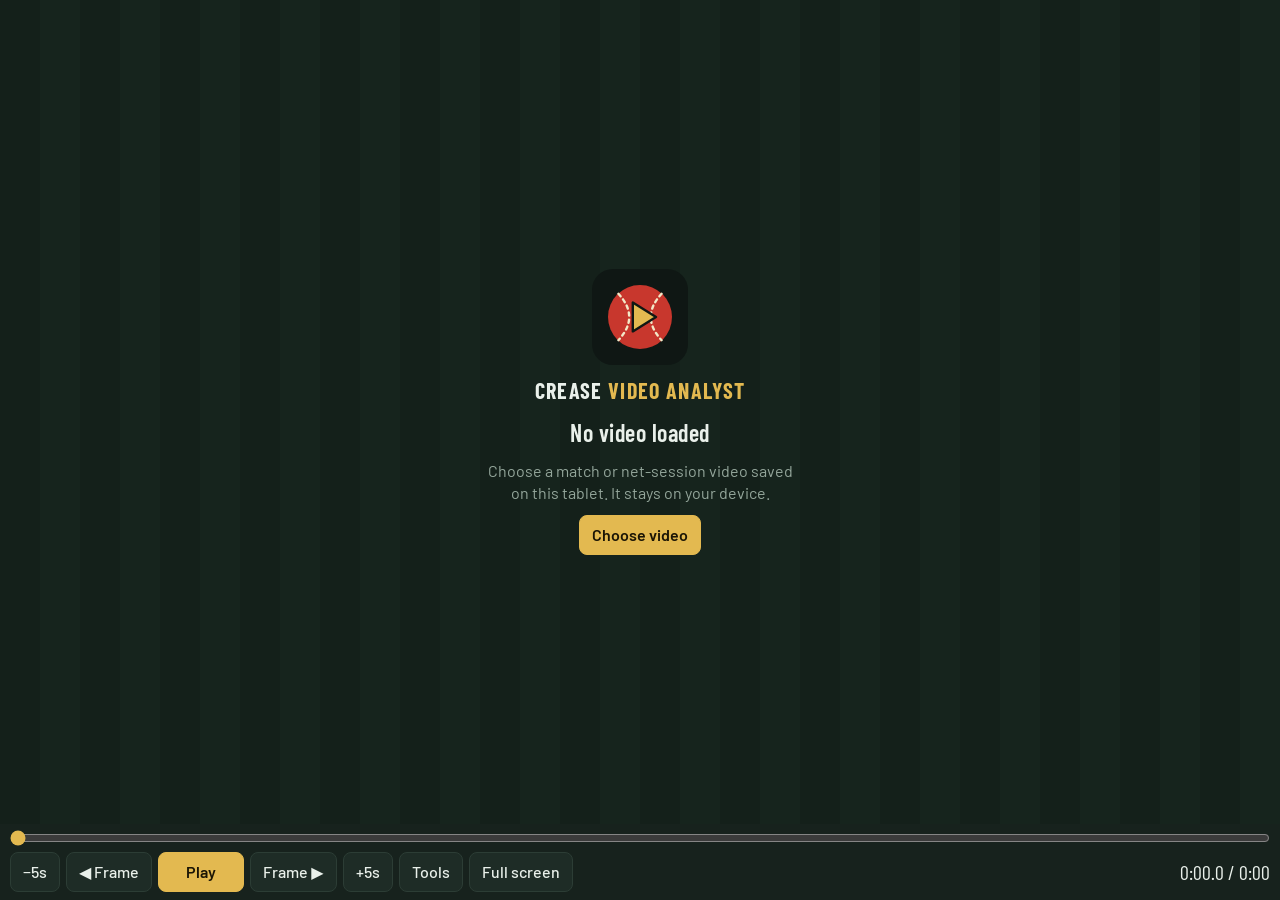
<file: public/crease/index.html>
<!DOCTYPE html>
<html lang="en">
<head>
<meta charset="utf-8">
<meta name="viewport" content="width=device-width, initial-scale=1">
<title>Crease Video Analyst</title>
<meta name="theme-color" content="#17221d">
<meta name="description" content="Ball-by-ball cricket video tagging, drawing and stats. Works offline.">
<link rel="manifest" href="manifest.webmanifest">
<link rel="icon" type="image/png" sizes="192x192" href="icon-192.png">
<link rel="apple-touch-icon" href="apple-touch-icon.png">
<meta name="apple-mobile-web-app-capable" content="yes">
<meta name="mobile-web-app-capable" content="yes">
<meta name="apple-mobile-web-app-title" content="Crease">
<meta name="apple-mobile-web-app-status-bar-style" content="black-translucent">
<link rel="preconnect" href="https://fonts.googleapis.com">
<link href="https://fonts.googleapis.com/css2?family=Barlow:wght@400;500;600&family=Barlow+Condensed:wght@500;600;700&display=swap" rel="stylesheet">
<style>
/* Layout idea: analysis room at night. Video fixed on the left, one working panel on the right (Tag / Balls / Charts / Help). Stacks on narrow screens. Single dark theme by choice: video work is done on a dark surface. */
:root{
  color-scheme:dark;
  --bg:#0f1714; --panel:#17221d; --panel2:#1e2c26; --line:#2c3d35;
  --text:#e9f0ea; --muted:#94a69b;
  --accent:#e3b950; --accent-ink:#1b1505;
  --dot:#71837a; --run:#8fd18b; --four:#5fb3f0; --six:#c893f7; --wkt:#ee5c4f;
  --display:"Barlow Condensed","Arial Narrow",Arial,sans-serif;
  --body:"Barlow",system-ui,-apple-system,"Segoe UI",Roboto,sans-serif;
  --r:10px;
}
*{box-sizing:border-box}
html,body{margin:0}
body{background:var(--bg);color:var(--text);font-family:var(--body);font-size:16px;line-height:1.4;-webkit-tap-highlight-color:transparent}
button,input,select,textarea{font:inherit;color:inherit}
button{cursor:pointer}
:focus-visible{outline:2px solid var(--accent);outline-offset:2px}
h1,h2,h3{font-family:var(--display);font-weight:600;letter-spacing:.02em;margin:0;text-wrap:balance}
.num{font-family:var(--display);font-variant-numeric:tabular-nums}

header.top{display:flex;flex-wrap:wrap;gap:10px 16px;align-items:center;padding:10px 16px;border-bottom:1px solid var(--line);background:var(--panel)}
.brand{font-family:var(--display);font-weight:700;font-size:22px;text-transform:uppercase;letter-spacing:.06em}
.brand i{font-style:normal;color:var(--accent)}
.matchbar{display:flex;flex-wrap:wrap;gap:8px;align-items:center;flex:1;min-width:240px}
.score{margin-left:auto;font-family:var(--display);font-size:26px;font-weight:600;font-variant-numeric:tabular-nums}
.score small{font-size:15px;color:var(--muted);font-weight:500;margin-left:6px}
select,input[type=text],textarea{background:var(--panel2);border:1px solid var(--line);border-radius:8px;padding:8px 10px;min-height:40px;max-width:100%}
textarea{width:100%;min-height:44px;resize:vertical}

.btn{background:var(--panel2);border:1px solid var(--line);border-radius:8px;padding:8px 12px;min-height:40px;font-weight:500}
.btn:active{transform:translateY(1px)}
.btn.primary{background:var(--accent);color:var(--accent-ink);border-color:var(--accent);font-weight:600}
.btn.danger{border-color:var(--wkt);color:var(--wkt)}
.btn.on{background:var(--accent);color:var(--accent-ink);border-color:var(--accent)}
.btn.small{min-height:34px;padding:4px 10px;font-size:14px}
.btn[disabled]{opacity:.45;cursor:default}

.banner{margin:10px 16px 0;padding:8px 12px;border:1px dashed var(--accent);border-radius:8px;color:var(--accent);font-size:14px;display:flex;gap:10px;align-items:center;flex-wrap:wrap}

main{display:grid;gap:14px;padding:14px 16px 40px;grid-template-columns:1fr}
@media (min-width:900px){
  main{grid-template-columns:minmax(0,1.35fr) minmax(340px,1fr);align-items:start}
  .videocol{position:sticky;top:10px}
}
.card{background:var(--panel);border:1px solid var(--line);border-radius:var(--r);padding:12px}

/* video */
.stage{position:relative;aspect-ratio:16/9;background:#000;border-radius:8px;overflow:hidden;touch-action:none}
.zoomer{position:absolute;inset:0;transform-origin:0 0}
.zoomer video,.zoomer canvas{position:absolute;inset:0;width:100%;height:100%}
.zoomer video{object-fit:contain;background:#000}
.empty{position:absolute;inset:0;display:flex;flex-direction:column;gap:10px;align-items:center;justify-content:center;text-align:center;padding:16px;background:repeating-linear-gradient(90deg,#14201a 0 40px,#16241d 40px 80px)}
.logo{width:96px;height:96px}
.empty p{margin:0;color:var(--muted);max-width:34ch}
.seek{width:100%;margin:10px 0 4px;accent-color:var(--accent)}
.row{display:flex;flex-wrap:wrap;gap:6px;align-items:center}
.row + .row{margin-top:8px}
.time{font-family:var(--display);font-size:20px;font-variant-numeric:tabular-nums;margin-left:auto}
.lbl{font-size:12px;text-transform:uppercase;letter-spacing:.08em;color:var(--muted);margin-right:2px}
.sw{width:30px;height:30px;border-radius:50%;border:2px solid var(--line);padding:0;min-height:0}
.sw.on{border-color:var(--text)}

/* tabs */
.tabs{display:flex;gap:4px;margin-bottom:10px}
.tab{flex:1;background:transparent;border:0;border-bottom:3px solid var(--line);padding:10px 4px;font-family:var(--display);font-size:19px;font-weight:600;letter-spacing:.04em;text-transform:uppercase;color:var(--muted)}
.tab.on{color:var(--text);border-color:var(--accent)}
.pane{display:none}.pane.on{display:block}

/* form */
.field{margin-top:12px}
.field>label,.field>.lbl{display:block;margin-bottom:5px}
.chips{display:flex;flex-wrap:wrap;gap:6px}
.chip{background:var(--panel2);border:1px solid var(--line);border-radius:999px;padding:6px 12px;min-height:38px;font-size:15px}
.chip.on{background:var(--accent);color:var(--accent-ink);border-color:var(--accent);font-weight:600}
.chip.runs{min-width:44px;font-family:var(--display);font-size:20px;font-weight:600;border-radius:8px}
.two{display:grid;grid-template-columns:1fr 1fr;gap:10px}
.two input{width:100%}
.maps{display:grid;grid-template-columns:1fr 1fr;gap:10px;align-items:start}
.maps figure{margin:0}
.maps figcaption{font-size:13px;color:var(--muted);margin-top:4px;min-height:2.6em}
svg{display:block;width:100%;height:auto;touch-action:manipulation}
svg.tap{cursor:crosshair}
.ballno{font-family:var(--display);font-size:30px;font-weight:700;font-variant-numeric:tabular-nums}
.stepper{display:flex;gap:6px;align-items:center}
.savebar{display:flex;gap:8px;margin-top:14px}
.savebar .primary{flex:1;min-height:50px;font-size:18px}

/* list */
.filters{display:grid;grid-template-columns:repeat(2,minmax(0,1fr));gap:8px}
.filters select{width:100%}
.tablewrap{overflow-x:auto;margin-top:10px}
table{border-collapse:collapse;width:100%;font-size:15px}
th{font-size:12px;text-transform:uppercase;letter-spacing:.07em;color:var(--muted);font-weight:500;text-align:left;padding:6px 8px;border-bottom:1px solid var(--line);white-space:nowrap}
td{padding:8px;border-bottom:1px solid var(--line);vertical-align:middle}
td.n,th.n{text-align:right;font-variant-numeric:tabular-nums}
tr.ball{cursor:pointer}
tr.ball.cur{background:var(--panel2)}
.pill{display:inline-block;min-width:30px;text-align:center;border-radius:6px;padding:2px 7px;font-family:var(--display);font-weight:600;font-size:17px;color:#0d1210}
.sub{color:var(--muted);font-size:13px}
.count{color:var(--muted);font-size:14px}

.tiles{display:grid;grid-template-columns:repeat(4,1fr);gap:8px;margin:10px 0}
.tile{background:var(--panel2);border-radius:8px;padding:8px 10px}
.tile b{display:block;font-family:var(--display);font-size:26px;font-weight:600;font-variant-numeric:tabular-nums}
.tile span{font-size:12px;color:var(--muted);text-transform:uppercase;letter-spacing:.06em}
.legend{display:flex;flex-wrap:wrap;gap:10px;font-size:13px;color:var(--muted);margin-top:8px}
.legend i{display:inline-block;width:10px;height:10px;border-radius:50%;margin-right:4px}
h3{font-size:19px;margin:16px 0 6px;text-transform:uppercase}

.help ol{padding-left:20px;margin:6px 0}
.help li{margin:6px 0}
.help p{margin:8px 0;color:var(--muted)}
#toast{position:fixed;left:50%;bottom:18px;transform:translateX(-50%);background:var(--text);color:#0d1210;padding:10px 14px;border-radius:10px;display:none;gap:12px;align-items:center;z-index:20;max-width:calc(100% - 32px);font-weight:500}
#toast button{background:transparent;border:0;color:#7a4b00;font-weight:700;text-decoration:underline}
@media (max-width:480px){.maps{grid-template-columns:1fr 1fr}.tiles{grid-template-columns:repeat(2,1fr)}.score{margin-left:0}}
@media (prefers-reduced-motion:reduce){*{transition:none!important}}
[hidden]{display:none!important}
.stages{display:grid;gap:6px;grid-template-columns:1fr}
.stages.single #stage1{display:none}
.stages.split{grid-template-columns:1fr 1fr}
.stages.split .stage.act{outline:2px solid var(--accent);outline-offset:-2px}
.stages.overlay .stage{grid-area:1/1}
.stages.overlay #stage1{opacity:var(--ov);background:transparent}
.stages.overlay #stage1 video{background:transparent}
.stages.overlay .stage:not(.act){pointer-events:none}
.stages.overlay #stage1 .empty{display:none}
.tagv{position:absolute;left:6px;top:6px;background:rgba(0,0,0,.6);padding:1px 8px;border-radius:6px;font-size:12px;pointer-events:none}
.stages.single .tagv,.stages.overlay .tagv{display:none}
body.solo main{grid-template-columns:1fr}
body.solo .sidepanel,body.solo .matchbar,body.solo .score,body.solo .banner{display:none!important}
html,body{height:100%}
#drawer{margin-top:8px}
#toolsTog{display:none}
body.solo{overflow:hidden;display:flex;flex-direction:column}
body.solo header.top{display:none}
body.solo main{flex:1;min-height:0;padding:0;display:block}
body.solo .videocol{position:relative;top:0;height:100%;display:flex;flex-direction:column;border:0;border-radius:0;padding:0}
body.solo .stages{flex:1;min-height:0;grid-template-rows:minmax(0,1fr);gap:3px}
body.solo .stage{aspect-ratio:auto;height:100%;min-height:0;border-radius:0}
body.solo .bar{padding:0 10px 8px;background:var(--panel)}
body.solo .bar .seek{margin:6px 0 4px}
body.solo #toolsTog{display:inline-block}
body.solo #drawer{display:none;position:absolute;left:0;right:0;bottom:0;max-height:62%;overflow:auto;margin:0;padding:10px 12px;background:rgba(23,34,29,.95);border-top:1px solid var(--line);z-index:5}
body.solo.tools #drawer{display:block}
@media (orientation:portrait){body.solo .stages.split{grid-template-columns:1fr;grid-template-rows:minmax(0,1fr) minmax(0,1fr)}}
</style>

</head>
<body>
<header class="top">
  <div class="brand">Crease <i>Video Analyst</i></div>
  <div class="matchbar">
    <label class="lbl" for="matchSel">Match</label>
    <select id="matchSel"></select>
    <button class="btn small" id="newMatch">New match</button>
    <button class="btn small" id="renameMatch">Rename</button>
    <button class="btn small danger" id="delMatch">Delete</button>
  </div>
  <div class="score" id="score"></div>
</header>
<div class="banner" id="banner" hidden>
  <span>This is example data so you can see how the app works. Nothing here is from a real match.</span>
  <button class="btn small primary" id="startOwn">Start my own match</button>
</div>

<main>
  <section class="videocol card">
    <div class="stages single" id="stages" style="--ov:.5">
      <div class="stage act" id="stage0">
        <div class="zoomer"><video playsinline preload="metadata"></video><canvas></canvas></div>
        <span class="tagv">Video 1</span>
        <div class="empty"><svg class="logo" viewBox="0 0 120 120" role="img" aria-label="Crease Video Analyst logo"><rect width="120" height="120" rx="26" fill="#0f1714"/><circle cx="60" cy="60" r="40" fill="#c8372d"/><path d="M33 31 Q60 60 33 89" fill="none" stroke="#f3e9c8" stroke-width="3" stroke-dasharray="4 5" stroke-linecap="round"/><path d="M87 31 Q60 60 87 89" fill="none" stroke="#f3e9c8" stroke-width="3" stroke-dasharray="4 5" stroke-linecap="round"/><path d="M51 42 L51 78 L80 60 Z" fill="#e3b950" stroke="#0f1714" stroke-width="3" stroke-linejoin="round"/></svg><div class="brand">Crease <i>Video Analyst</i></div><h2>No video loaded</h2><p>Choose a match or net-session video saved on this tablet. It stays on your device.</p><button class="btn primary" data-load="0">Choose video</button></div>
      </div>
      <div class="stage" id="stage1">
        <div class="zoomer"><video playsinline preload="metadata"></video><canvas></canvas></div>
        <span class="tagv">Video 2</span>
        <div class="empty"><h2>Second video</h2><p>Load another video to compare the two.</p><button class="btn primary" data-load="1">Choose video 2</button></div>
      </div>
    </div>
    <input type="file" id="file0" accept="video/*" hidden><input type="file" id="file1" accept="video/*" hidden>
    <div class="bar">
    <input type="range" class="seek" id="seek" min="0" max="1000" value="0" aria-label="Video position">
    <div class="row">
      <button class="btn" id="back5" aria-label="Back 5 seconds">−5s</button>
      <button class="btn" id="fback" aria-label="Back one frame">◀ Frame</button>
      <button class="btn primary" id="play" style="min-width:86px">Play</button>
      <button class="btn" id="ffwd" aria-label="Forward one frame">Frame ▶</button>
      <button class="btn" id="fwd5" aria-label="Forward 5 seconds">+5s</button>
      <button class="btn" id="toolsTog">Tools</button>
      <button class="btn" id="fsBtn">Full screen</button>
      <span class="time num" id="time">0:00.0 / 0:00</span>
    </div>
    </div>
    <div id="drawer">
    <div class="row">
      <span class="lbl">View</span><span id="layouts" class="row"></span>
      <span id="ctlWrap" class="row"><span class="lbl" style="margin-left:8px">Buttons control</span><span id="ctls" class="row"></span></span>
      <span id="ovWrap" class="row"><label class="lbl" for="ovRange" style="margin-left:8px">See-through</label><input type="range" id="ovRange" min="0" max="100" value="50" style="accent-color:var(--accent)"></span>
    </div>
    <div class="row">
      <span class="lbl">Speed</span><span id="speeds" class="row"></span>
      <span class="lbl" style="margin-left:8px">Zoom</span><span id="zooms" class="row"></span>
      <button class="btn small" id="flip">Mirror</button>
      <label class="lbl" for="fps" style="margin-left:8px">Video frame rate</label>
      <select id="fps"><option>25</option><option selected>30</option><option>50</option><option>60</option></select>
    </div>
    <div class="row">
      <span class="lbl">Draw</span><span id="tools" class="row"></span><span id="colors" class="row"></span>
      <button class="btn small" id="undo">Undo</button><button class="btn small" id="clear">Clear</button>
    </div>
    <div class="row">
      <span class="lbl">Repeat</span>
      <button class="btn small" id="loopIn">Set start</button><button class="btn small" id="loopOut">Set end</button>
      <button class="btn small" id="loopTog">Repeat off</button><span class="sub num" id="loopLbl"></span>
    </div>
    <div class="row">
      <span class="lbl">Ball speed</span>
      <button class="btn small" id="markRel">Mark release</button><button class="btn small" id="markArr">Mark at batter</button>
      <label class="lbl" for="dist">Metres</label><input type="text" id="dist" value="17.68" inputmode="decimal" style="width:76px">
      <span class="sub" id="spdOut"></span>
    </div>
    <div class="row">
      <button class="btn small" data-load="0">Load video 1</button><button class="btn small" data-load="1">Load video 2</button>
      <button class="btn small" id="snap">Screenshot</button>
      <button class="btn small" id="panelTog" style="margin-left:auto">Show tagging &amp; charts</button>
    </div>
    <details class="help" style="margin-top:10px"><summary class="lbl" style="cursor:pointer">How to use the player</summary>
      <ol>
        <li>Tap <b>Tools</b> to show or hide these controls. <b>Load video 1</b>, then press <b>Play</b>. Tap the picture to play or pause.</li>
        <li><b>Frame</b> buttons move one frame. <b>Speed</b> gives slow motion.</li>
        <li><b>Zoom with two fingers</b>: pinch out to zoom in, pinch in to zoom out, even while the video plays. Drag with one finger to move around. The 1× button resets it.</li>
        <li><b>Screenshot</b> saves what you see. In Side by side it saves both videos in one picture.</li>
        <li><b>Side by side</b> shows two videos. Load video 2, line each video up at the same moment (for example ball release), then choose <b>Both together</b> so play, pause and frame steps move them in step.</li>
        <li><b>Overlay</b> puts video 2 on top of video 1. Use See-through to fade between them.</li>
        <li><b>Draw</b>: Line, Arrow, Circle and Pen draw with your finger. <b>Angle</b>: tap three points and the middle one shows the angle.</li>
        <li><b>Repeat</b>: set a start and an end, then turn Repeat on to watch one action again and again.</li>
        <li><b>Ball speed</b>: stop on the frame of release and mark it, stop on the frame the ball reaches the batter and mark it. The speed is an average and only an estimate.</li>
      </ol>
    </details>
    </div>
  </section>

  <section class="card sidepanel">
    <div class="tabs" role="tablist">
      <button class="tab on" data-tab="tag">Tag</button>
      <button class="tab" data-tab="balls">Balls</button>
      <button class="tab" data-tab="charts">Charts</button>
      <button class="tab" data-tab="help">Help</button>
    </div>

    <div class="pane on" id="pane-tag">
      <div class="row" style="justify-content:space-between">
        <div>
          <span class="lbl" id="editLbl">Next ball</span>
          <div class="ballno" id="ballno">0.1</div>
        </div>
        <div class="stepper">
          <span class="lbl">Innings</span><span id="innChips" class="chips"></span>
          <button class="btn small" id="ballMinus" aria-label="Previous ball number">−</button>
          <button class="btn small" id="ballPlus" aria-label="Next ball number">+</button>
        </div>
      </div>
      <div class="two field">
        <div><label class="lbl" for="bowler">Bowler</label><input type="text" id="bowler" list="bowlers" autocomplete="off"></div>
        <div><label class="lbl" for="batter">Batter</label><input type="text" id="batter" list="batters" autocomplete="off"></div>
      </div>
      <datalist id="bowlers"></datalist><datalist id="batters"></datalist>
      <div class="two field">
        <div><span class="lbl">Bowling</span><div class="chips" id="g-btype"></div></div>
        <div><span class="lbl">Batter hand</span><div class="chips" id="g-hand"></div></div>
      </div>
      <div class="maps field">
        <figure><span class="lbl">Tap where it pitched</span><div id="pitchIn"></div><figcaption id="pitchCap">Not set</figcaption></figure>
        <figure><span class="lbl">Tap where it went</span><div id="wagonIn"></div><figcaption id="wagonCap">Not set</figcaption></figure>
      </div>
      <div class="field"><div class="chips" id="g-ftoss"></div></div>
      <div class="field"><span class="lbl">Shot</span><div class="chips" id="g-shot"></div></div>
      <div class="field"><span class="lbl">Runs</span><div class="chips" id="g-runs"></div></div>
      <div class="field"><span class="lbl">Extras</span><div class="chips" id="g-extra"></div></div>
      <div class="field"><span class="lbl">Wicket</span><div class="chips" id="g-wicket"></div></div>
      <div class="field"><span class="lbl">Batter in control?</span><div class="chips" id="g-control"></div></div>
      <div class="field"><label class="lbl" for="note">Note</label><textarea id="note" rows="1"></textarea></div>
      <div class="savebar">
        <button class="btn primary" id="saveBall">Save ball</button>
        <button class="btn" id="cancelEdit" hidden>Cancel</button>
      </div>
      <p class="sub" style="margin:8px 0 0">Pause just after the ball finishes, then save. The video time is stored with the ball.</p>
    </div>

    <div class="pane" id="pane-balls">
      <div class="filters" id="filters1"></div>
      <div class="row" style="margin-top:10px">
        <button class="btn primary" id="playAll">Play these clips</button>
        <button class="btn" id="stopAll" hidden>Stop</button>
        <label class="lbl" for="pre" style="margin-left:6px">Clip starts</label>
        <select id="pre"><option value="5">5s before</option><option value="8" selected>8s before</option><option value="12">12s before</option></select>
        <span class="count" id="count1" style="margin-left:auto"></span>
      </div>
      <div class="tablewrap"><table id="ballTable"></table></div>
    </div>

    <div class="pane" id="pane-charts">
      <div class="filters" id="filters2"></div>
      <div class="tiles" id="tiles"></div>
      <div class="maps">
        <figure><span class="lbl">Pitch map</span><div id="pitchOut"></div></figure>
        <figure><span class="lbl">Wagon wheel</span><div id="wagonOut"></div></figure>
      </div>
      <div class="legend">
        <span><i style="background:var(--dot)"></i>Dot</span><span><i style="background:var(--run)"></i>1–3</span>
        <span><i style="background:var(--four)"></i>Four</span><span><i style="background:var(--six)"></i>Six</span>
        <span><i style="background:var(--wkt)"></i>Wicket</span>
      </div>
      <h3>Length breakdown</h3><div class="tablewrap"><table id="lenTable"></table></div>
      <h3>Batters</h3><div class="tablewrap"><table id="batTable"></table></div>
      <h3>Bowlers</h3><div class="tablewrap"><table id="bowlTable"></table></div>
      <h3>Save your data</h3>
      <div class="row">
        <button class="btn" id="expCsv">Save as spreadsheet (CSV)</button>
        <button class="btn" id="expJson">Save backup</button>
        <button class="btn" id="impJson">Open backup</button>
        <button class="btn" id="copyCsv">Copy table</button>
      </div>
      <input type="file" id="jsonFile" accept=".json,application/json" hidden>
      <p class="sub">Your tags are kept in this browser on this tablet. Save a backup after every session so nothing is lost.</p>
    </div>

    <div class="pane help" id="pane-help">
      <h3 style="margin-top:0">How to use it</h3>
      <ol>
        <li>Tap <b>New match</b> and give it a name.</li>
        <li>Tap <b>Load video 1</b> and pick the video from this tablet.</li>
        <li>Press <b>Play</b>. Pause just after each ball finishes.</li>
        <li>On the <b>Tag</b> tab: type bowler and batter, tap the pitch where it landed, tap the field where it went, tap the runs, then <b>Save ball</b>.</li>
        <li>On the <b>Balls</b> tab: tap any ball to watch it again, or filter and press <b>Play these clips</b> to watch them one after another.</li>
        <li>On the <b>Charts</b> tab: see the pitch map, wagon wheel and numbers, and save a backup.</li>
      </ol>
      <h3>Looking closely</h3>
      <p>Use the Frame buttons to move one frame at a time, Speed for slow motion, and Zoom to enlarge. With Zoom on, choose Move and drag the picture. Choose Line, Arrow, Circle or Pen and draw on the video with your finger.</p>
      <h3>Good to know</h3>
      <p>The video is never uploaded. When you reopen the app, choose the same video again and all your tagged balls will still jump to the right moment. The pitch map is drawn from the bowler's end, so for a right-hander the off side is on the left.</p>
    </div>
  </section>
</main>
<div id="toast"><span id="toastMsg"></span><button id="toastAct" hidden></button></div>

<script>
(function(){
"use strict";
var $=function(id){return document.getElementById(id)};
var KEY="crease.v1";
var LENGTHS=["Yorker","Full","Good","Back of a length","Short","Full toss"];
var SHOTS=["Defence","Drive","Cut","Pull","Sweep","Flick","Leave","Edge","Other"];
var OPT={btype:["Pace","Spin"],hand:["Right","Left"],ftoss:["Full toss"],shot:SHOTS,runs:["0","1","2","3","4","6"],
  extra:["None","Wide","No-ball","Bye","Leg-bye"],wicket:["Not out","Bowled","Caught","LBW","Run out","Stumped"],control:["Yes","No"]};

/* ---------- pure cricket logic ---------- */
function lineOf(x,hand){var off=hand==="Right"?-x:x;
  if(off>0.5)return"Wide outside off";if(off>0.17)return"Outside off";if(off>0.06)return"Off stump";
  if(off>=-0.06)return"Middle";if(off>=-0.17)return"Leg stump";return"Down leg";}
function lengthOf(d){return d<2?"Yorker":d<6?"Full":d<8?"Good":d<10?"Back of a length":"Short";}
function zoneOf(wx,wy,hand){var a=Math.atan2(wx,wy)*180/Math.PI;var o=hand==="Right"?-a:a;
  if(o>=0)return o<45?"Long off":o<90?"Cover":o<135?"Point":"Third man";
  o=-o;return o<45?"Long on":o<90?"Midwicket":o<135?"Square leg":"Fine leg";}
function isLegal(b){return b.extra!=="Wide"&&b.extra!=="No-ball";}
function batRuns(b){return(b.extra==="Wide"||b.extra==="Bye"||b.extra==="Leg-bye")?0:b.runs;}
function bowlRuns(b){return((b.extra==="Bye"||b.extra==="Leg-bye")?0:b.runs)+((b.extra==="Wide"||b.extra==="No-ball")?1:0);}
function totalRuns(b){return b.runs+((b.extra==="Wide"||b.extra==="No-ball")?1:0);}
function isWkt(b){return b.wicket&&b.wicket!=="Not out";}
function oversStr(legal){return Math.floor(legal/6)+"."+(legal%6);}
function outcomeColor(b){return isWkt(b)?"var(--wkt)":b.runs>=6?"var(--six)":b.runs>=4?"var(--four)":totalRuns(b)>0?"var(--run)":"var(--dot)";}
function nextNumber(balls,inn){var last=null;for(var i=0;i<balls.length;i++){if(balls[i].inn===inn)last=balls[i];}
  if(!last)return{over:0,ball:1};
  if(!isLegal(last))return{over:last.over,ball:last.ball};
  return last.ball>=6?{over:last.over+1,ball:1}:{over:last.over,ball:last.ball+1};}
function fmtT(t,dec){if(!isFinite(t))t=0;var m=Math.floor(t/60),s=t-m*60;var ss=dec?s.toFixed(1):String(Math.floor(s));if(s<10)ss="0"+ss;return m+":"+ss;}
function esc(s){return String(s==null?"":s).replace(/[&<>"]/g,function(c){return{"&":"&amp;","<":"&lt;",">":"&gt;",'"':"&quot;"}[c]});}
function uid(){return Date.now().toString(36)+Math.random().toString(36).slice(2,7);}

/* ---------- state ---------- */
var S={matches:[],cur:null};
var F=null, editing=null, filt={batter:"",bowler:"",length:"",result:""};
function blankForm(keep){var m=match();var k=keep||{};var inn=k.inn||1;var n=nextNumber(m?m.balls:[],inn);
  return{inn:inn,over:n.over,ball:n.ball,bowler:k.bowler||"",batter:k.batter||"",btype:k.btype||"Pace",hand:k.hand||"Right",
    px:null,py:null,ftoss:false,shot:"",wx:null,wy:null,runs:0,extra:"None",wicket:"Not out",control:"Yes",note:""};}
function match(){for(var i=0;i<S.matches.length;i++)if(S.matches[i].id===S.cur)return S.matches[i];return S.matches[0]||null;}
function persist(){try{localStorage.setItem(KEY,JSON.stringify(S));}catch(e){}}
function sample(){
  var rows=[ // x, d, wx, wy, shot, runs, extra, wicket, control, bowler, batter, type
   [-.25,7,-.2,.5,"Defence",0,"None","Not out","Yes","Bowler X","Batter A","Pace"],
   [-.3,4.5,-.75,.45,"Drive",4,"None","Not out","Yes","Bowler X","Batter A","Pace"],
   [-.1,7.4,-.1,.2,"Defence",0,"None","Not out","Yes","Bowler X","Batter A","Pace"],
   [.15,11,.7,-.2,"Pull",1,"None","Not out","Yes","Bowler X","Batter A","Pace"],
   [-.35,6.8,-.3,-.6,"Edge",0,"None","Not out","No","Bowler X","Batter B","Pace"],
   [-.7,8,null,null,"Leave",0,"Wide","Not out","Yes","Bowler X","Batter B","Pace"],
   [-.2,7.2,-.5,.1,"Cut",2,"None","Not out","Yes","Bowler X","Batter B","Pace"],
   [0,5,.3,.8,"Drive",1,"None","Not out","Yes","Bowler Y","Batter B","Spin"],
   [-.15,6.5,-.2,.3,"Defence",0,"None","Not out","Yes","Bowler Y","Batter A","Spin"],
   [.1,4,.8,.3,"Sweep",4,"None","Not out","Yes","Bowler Y","Batter A","Spin"],
   [-.1,6.2,.1,.15,"Defence",0,"None","Not out","No","Bowler Y","Batter A","Spin"],
   [-.05,5.5,.25,.9,"Drive",6,"None","Not out","Yes","Bowler Y","Batter A","Spin"],
   [-.12,6.9,0,.1,"Defence",0,"None","Bowled","No","Bowler Y","Batter A","Spin"],
   [-.3,7.5,-.3,.3,"Defence",0,"None","Not out","Yes","Bowler X","Batter B","Pace"],
   [.2,10.5,.6,-.5,"Pull",4,"None","Not out","Yes","Bowler X","Batter B","Pace"],
   [-.28,1.4,-.1,.4,"Drive",1,"None","Not out","Yes","Bowler X","Batter B","Pace"],
   [-.33,7.1,-.35,-.55,"Edge",0,"None","Caught","No","Bowler X","Batter C","Pace"],
   [-.2,7.8,-.2,.2,"Defence",0,"None","Not out","Yes","Bowler X","Batter D","Pace"],
   [.05,6.3,.5,.2,"Flick",2,"None","Not out","Yes","Bowler X","Batter D","Pace"]];
  var m={id:uid(),name:"Example match (sample data)",sample:true,balls:[]};
  rows.forEach(function(r,i){var n=nextNumber(m.balls,1);
    m.balls.push({id:uid()+i,t:20+i*38,inn:1,over:n.over,ball:n.ball,bowler:r[9],batter:r[10],btype:r[11],hand:"Right",
      px:r[0],py:r[1],line:lineOf(r[0],"Right"),length:lengthOf(r[1]),ftoss:false,shot:r[4],wx:r[2],wy:r[3],
      zone:r[2]==null?"":zoneOf(r[2],r[3],"Right"),runs:r[5],extra:r[6],wicket:r[7],control:r[8],note:""});});
  return m;}
function load(){try{var j=JSON.parse(localStorage.getItem(KEY)||"null");if(j&&j.matches&&j.matches.length){S=j;}}catch(e){}
  if(!S.matches.length){var m=sample();S.matches=[m];S.cur=m.id;}
  if(!match())S.cur=S.matches[0].id; else S.cur=match().id;}

/* ---------- toast ---------- */
var toastTimer=null;
function toast(msg,actLabel,act){$("toastMsg").textContent=msg;var b=$("toastAct");
  if(actLabel){b.hidden=false;b.textContent=actLabel;b.onclick=function(){hideToast();act();};}else{b.hidden=true;}
  $("toast").style.display="flex";clearTimeout(toastTimer);toastTimer=setTimeout(hideToast,actLabel?6000:2600);}
function hideToast(){$("toast").style.display="none";}

/* ---------- SVG diagrams ---------- */
function pitchSVG(dots,tap){ // 200 x 320, stumps at top, 60px per metre across, 22px per metre down
  var bands=[[0,2,"Yorker","#3a4a2a"],[2,6,"Full","#4a5a30"],[6,8,"Good","#5c6b34"],[8,10,"Back of length","#4a5a30"],[10,14,"Short","#3a4a2a"]];
  var s='<svg viewBox="0 0 200 320" class="'+(tap?"tap":"")+'" role="img" aria-label="Pitch map"><rect width="200" height="320" fill="#13201a"/>';
  bands.forEach(function(b){var y=12+b[0]*22,h=(b[1]-b[0])*22;
    s+='<rect x="9" y="'+y+'" width="182" height="'+h+'" fill="'+b[3]+'"/><text x="187" y="'+(y+h-5)+'" text-anchor="end" font-size="10" fill="#dfe8cf" opacity=".75" font-family="Barlow,sans-serif">'+b[2]+'</text>';});
  s+='<line x1="9" x2="191" y1="38.8" y2="38.8" stroke="#f3f0df" stroke-width="1.5"/>';
  [-0.11,0,0.11].forEach(function(x){s+='<rect x="'+(100+x*60-1.5)+'" y="4" width="3" height="10" fill="#f3f0df"/>';});
  s+='<line x1="100" x2="100" y1="14" y2="320" stroke="#f3f0df" stroke-width=".6" stroke-dasharray="3 5" opacity=".4"/>';
  dots.forEach(function(d){if(d.px==null)return;var cx=100+d.px*60,cy=12+d.py*22;
    s+='<circle cx="'+cx.toFixed(1)+'" cy="'+cy.toFixed(1)+'" r="'+(d.big?8:5.5)+'" fill="'+d.c+'" stroke="#0d1210" stroke-width="1.2"/>';});
  return s+'</svg>';}
function wagonSVG(lines,tap){ // 240 x 240, batter at centre, bowler toward bottom
  var s='<svg viewBox="0 0 240 240" class="'+(tap?"tap":"")+'" role="img" aria-label="Wagon wheel"><circle cx="120" cy="120" r="112" fill="#1f3a2a" stroke="#f3f0df" stroke-width="1.5"/>';
  s+='<circle cx="120" cy="120" r="50" fill="none" stroke="#f3f0df" stroke-width=".7" stroke-dasharray="3 4" opacity=".5"/>';
  for(var i=0;i<4;i++){var a=i*Math.PI/4;s+='<line x1="'+(120-112*Math.sin(a))+'" y1="'+(120-112*Math.cos(a))+'" x2="'+(120+112*Math.sin(a))+'" y2="'+(120+112*Math.cos(a))+'" stroke="#f3f0df" stroke-width=".5" opacity=".18"/>';}
  s+='<rect x="114" y="116" width="12" height="40" fill="#b9a96a" opacity=".9"/>';
  s+='<text x="120" y="226" text-anchor="middle" font-size="10" fill="#dfe8cf" opacity=".7" font-family="Barlow,sans-serif">Bowler\'s end</text>';
  lines.forEach(function(l){if(l.wx==null)return;var x=120+l.wx*110,y=120+l.wy*110;
    s+='<line x1="120" y1="120" x2="'+x.toFixed(1)+'" y2="'+y.toFixed(1)+'" stroke="'+l.c+'" stroke-width="'+(l.big?3:2)+'" stroke-linecap="round"/>'+
       '<circle cx="'+x.toFixed(1)+'" cy="'+y.toFixed(1)+'" r="'+(l.big?6:3.5)+'" fill="'+l.c+'" stroke="#0d1210" stroke-width="1"/>';});
  return s+'</svg>';}
function svgPoint(svg,e,w,h){var r=svg.getBoundingClientRect();return{x:(e.clientX-r.left)/r.width*w,y:(e.clientY-r.top)/r.height*h};}

/* ---------- form ---------- */
function chipHTML(g,cls){return OPT[g].map(function(v){return'<button type="button" class="chip '+(cls||"")+'" data-g="'+g+'" data-v="'+esc(v)+'">'+esc(v)+'</button>';}).join("");}
function buildForm(){["btype","hand","ftoss","shot","extra","wicket","control"].forEach(function(g){$("g-"+g).innerHTML=chipHTML(g);});
  $("g-runs").innerHTML=chipHTML("runs","runs");
  $("innChips").innerHTML='<button type="button" class="chip" data-g="inn" data-v="1">1</button><button type="button" class="chip" data-g="inn" data-v="2">2</button>';}
function formVal(g){if(g==="runs")return String(F.runs);if(g==="inn")return String(F.inn);if(g==="ftoss")return F.ftoss?"Full toss":"";return F[g];}
function paintForm(){
  document.querySelectorAll("#pane-tag .chip").forEach(function(c){c.classList.toggle("on",formVal(c.dataset.g)===c.dataset.v);});
  $("ballno").textContent=F.over+"."+F.ball;
  $("editLbl").textContent=editing?"Editing ball":"Next ball";
  $("saveBall").textContent=editing?"Save changes":"Save ball";$("cancelEdit").hidden=!editing;
  if($("bowler").value!==F.bowler)$("bowler").value=F.bowler;
  if($("batter").value!==F.batter)$("batter").value=F.batter;
  if($("note").value!==F.note)$("note").value=F.note;
  $("pitchIn").innerHTML=pitchSVG(F.px==null?[]:[{px:F.px,py:F.py,c:"var(--accent)",big:true}],true);
  $("wagonIn").innerHTML=wagonSVG(F.wx==null?[]:[{wx:F.wx,wy:F.wy,c:"var(--accent)",big:true}],true);
  $("pitchCap").textContent=F.px==null?"Not set":(F.ftoss?"Full toss":lengthOf(F.py))+", "+lineOf(F.px,F.hand).toLowerCase();
  $("wagonCap").textContent=F.wx==null?"Not set":zoneOf(F.wx,F.wy,F.hand);
}
function names(key){var m=match(),seen={},out=[];if(!m)return out;m.balls.forEach(function(b){if(b[key]&&!seen[b[key]]){seen[b[key]]=1;out.push(b[key]);}});return out.sort();}
function paintLists(){["bowler","batter"].forEach(function(k){$(k+"s").innerHTML=names(k).map(function(n){return'<option value="'+esc(n)+'">';}).join("");});}

function saveBall(){var m=match();if(!m)return;
  F.bowler=$("bowler").value.trim();F.batter=$("batter").value.trim();F.note=$("note").value.trim();
  var b={inn:F.inn,over:F.over,ball:F.ball,bowler:F.bowler,batter:F.batter,btype:F.btype,hand:F.hand,px:F.px,py:F.py,
    line:F.px==null?"":lineOf(F.px,F.hand),length:F.ftoss?"Full toss":(F.px==null?"":lengthOf(F.py)),ftoss:F.ftoss,shot:F.shot,
    wx:F.wx,wy:F.wy,zone:F.wx==null?"":zoneOf(F.wx,F.wy,F.hand),runs:F.runs,extra:F.extra,wicket:F.wicket,control:F.control,note:F.note};
  if(editing){var old=m.balls.filter(function(x){return x.id===editing})[0];if(old){b.id=old.id;b.t=old.t;m.balls[m.balls.indexOf(old)]=b;}
    editing=null;toast("Ball updated");}
  else{b.id=uid();b.t=P[0].has?vid.currentTime:0;m.balls.push(b);toast("Saved "+b.over+"."+b.ball+(P[0].has?"":" (no video time: no video loaded)"));}
  persist();F=blankForm(b);renderAll();}
function editBall(id){var m=match();var b=m.balls.filter(function(x){return x.id===id})[0];if(!b)return;editing=id;
  F={inn:b.inn,over:b.over,ball:b.ball,bowler:b.bowler,batter:b.batter,btype:b.btype,hand:b.hand,px:b.px,py:b.py,ftoss:!!b.ftoss,shot:b.shot,
     wx:b.wx,wy:b.wy,runs:b.runs,extra:b.extra,wicket:b.wicket,control:b.control,note:b.note||""};showTab("tag");paintForm();}
function deleteBall(id){var m=match();var i=-1;m.balls.forEach(function(x,k){if(x.id===id)i=k;});if(i<0)return;
  var gone=m.balls.splice(i,1)[0];persist();if(!editing)F=blankForm(F);renderAll();
  toast("Ball deleted","Undo",function(){m.balls.splice(i,0,gone);persist();if(!editing)F=blankForm(F);renderAll();});}

/* ---------- filters, list, charts ---------- */
function filtered(){var m=match();if(!m)return[];return m.balls.filter(function(b){
  if(filt.batter&&b.batter!==filt.batter)return false;if(filt.bowler&&b.bowler!==filt.bowler)return false;
  if(filt.length&&b.length!==filt.length)return false;
  if(filt.result==="dots"&&totalRuns(b)!==0)return false;if(filt.result==="scoring"&&batRuns(b)===0)return false;
  if(filt.result==="bound"&&b.runs<4)return false;if(filt.result==="wkts"&&!isWkt(b))return false;
  if(filt.result==="false"&&b.control!=="No")return false;return true;});}
function filterHTML(n){function sel(k,label,opts){return'<select id="f'+n+'-'+k+'" data-f="'+k+'" aria-label="'+label+'"><option value="">'+label+': all</option>'+
    opts.map(function(o){var v=o.v||o,t=o.t||o;return'<option value="'+esc(v)+'"'+(filt[k]===v?" selected":"")+'>'+esc(t)+'</option>';}).join("")+'</select>';}
  return sel("batter","Batter",names("batter"))+sel("bowler","Bowler",names("bowler"))+sel("length","Length",LENGTHS)+
    sel("result","Result",[{v:"dots",t:"Dot balls"},{v:"scoring",t:"Scoring shots"},{v:"bound",t:"Boundaries"},{v:"wkts",t:"Wickets"},{v:"false",t:"Not in control"}]);}
function resultPill(b){var t=isWkt(b)?"W":b.extra==="Wide"?"Wd"+(b.runs?"+"+b.runs:""):b.extra==="No-ball"?"Nb"+(b.runs?"+"+b.runs:""):
    b.extra==="Bye"?b.runs+"b":b.extra==="Leg-bye"?b.runs+"lb":String(b.runs);
  return'<span class="pill" style="background:'+outcomeColor(b)+'">'+t+'</span>';}
var curBall=null;
function renderList(){var bs=filtered(),m=match();
  $("count1").textContent=bs.length+" of "+(m?m.balls.length:0)+" balls";
  var h='<thead><tr><th>Ball</th><th>Result</th><th>Bowler to batter</th><th>Length / line</th><th>Shot</th><th>Time</th><th></th></tr></thead><tbody>';
  if(!bs.length)h+='<tr><td colspan="7" class="sub">No balls match. Tag a ball on the Tag tab, or clear the filters.</td></tr>';
  bs.forEach(function(b){h+='<tr class="ball'+(b.id===curBall?" cur":"")+'" data-id="'+b.id+'"><td class="num" style="font-size:18px">'+(b.inn===2?"2/":"")+b.over+"."+b.ball+'</td><td>'+resultPill(b)+
    '</td><td>'+esc(b.bowler||"?")+' <span class="sub">to</span> '+esc(b.batter||"?")+(isWkt(b)?'<div class="sub">'+esc(b.wicket)+'</div>':"")+
    '</td><td>'+esc(b.length||"")+'<div class="sub">'+esc(b.line||"")+'</div></td><td>'+esc(b.shot||"")+(b.zone?'<div class="sub">'+esc(b.zone)+'</div>':"")+
    '</td><td class="num">'+fmtT(b.t)+'</td><td style="white-space:nowrap"><button class="btn small" data-act="edit" data-id="'+b.id+'">Edit</button> <button class="btn small danger" data-act="del" data-id="'+b.id+'" aria-label="Delete ball">✕</button></td></tr>';});
  $("ballTable").innerHTML=h+'</tbody>';}
function tally(bs){var bat={},bowl={},len={},tot={runs:0,legal:0,wk:0,dots:0,ctrlY:0,ctrlN:0};
  bs.forEach(function(b){var L=isLegal(b),tr=totalRuns(b);tot.runs+=tr;if(L)tot.legal++;if(isWkt(b))tot.wk++;if(L&&tr===0)tot.dots++;
    if(b.extra!=="Wide"){if(b.control==="No")tot.ctrlN++;else tot.ctrlY++;}
    var a=bat[b.batter||"?"]||(bat[b.batter||"?"]={r:0,b:0,d:0,f:0,s:0,out:"",n:0});
    if(b.extra!=="Wide"){a.b++;a.r+=batRuns(b);if(batRuns(b)===0)a.d++;if(batRuns(b)===4)a.f++;if(batRuns(b)===6)a.s++;if(b.control==="No")a.n++;}
    if(isWkt(b))a.out=b.wicket;
    var o=bowl[b.bowler||"?"]||(bowl[b.bowler||"?"]={l:0,r:0,w:0,d:0,x:0});
    o.r+=bowlRuns(b);if(L){o.l++;if(bowlRuns(b)===0)o.d++;}else o.x++;if(isWkt(b)&&b.wicket!=="Run out")o.w++;
    if(b.length){var g=len[b.length]||(len[b.length]={n:0,r:0,w:0,d:0});g.n++;g.r+=tr;if(isWkt(b))g.w++;if(tr===0)g.d++;}});
  return{bat:bat,bowl:bowl,len:len,tot:tot};}
function pct(a,b){return b?Math.round(a/b*100)+"%":"–";}
function renderCharts(){var bs=filtered(),T=tally(bs),t=T.tot;
  $("tiles").innerHTML=[[t.runs+"/"+t.wk,"Runs / wkts"],[oversStr(t.legal),"Overs"],[t.legal?(t.runs/(t.legal/6)).toFixed(2):"–","Run rate"],[pct(t.ctrlY,t.ctrlY+t.ctrlN),"In control"]]
    .map(function(x){return'<div class="tile"><b>'+x[0]+'</b><span>'+x[1]+'</span></div>';}).join("");
  $("pitchOut").innerHTML=pitchSVG(bs.map(function(b){return{px:b.px,py:b.py,c:outcomeColor(b)};}),false);
  $("wagonOut").innerHTML=wagonSVG(bs.filter(function(b){return b.wx!=null&&batRuns(b)>0||b.wx!=null&&isWkt(b);}).map(function(b){return{wx:b.wx,wy:b.wy,c:outcomeColor(b)};}),false);
  var h='<thead><tr><th>Length</th><th class="n">Balls</th><th class="n">Runs</th><th class="n">Dot %</th><th class="n">Wkts</th></tr></thead><tbody>';
  LENGTHS.forEach(function(L){var g=T.len[L];if(g)h+='<tr><td>'+L+'</td><td class="n">'+g.n+'</td><td class="n">'+g.r+'</td><td class="n">'+pct(g.d,g.n)+'</td><td class="n">'+g.w+'</td></tr>';});
  $("lenTable").innerHTML=h+(Object.keys(T.len).length?"":'<tr><td colspan="5" class="sub">No pitch positions tagged yet.</td></tr>')+'</tbody>';
  h='<thead><tr><th>Batter</th><th class="n">Runs</th><th class="n">Balls</th><th class="n">SR</th><th class="n">4s</th><th class="n">6s</th><th class="n">Dot %</th><th class="n">False shots</th></tr></thead><tbody>';
  Object.keys(T.bat).forEach(function(k){var a=T.bat[k];h+='<tr><td>'+esc(k)+(a.out?'<div class="sub">'+esc(a.out)+'</div>':"")+'</td><td class="n">'+a.r+'</td><td class="n">'+a.b+'</td><td class="n">'+(a.b?(a.r/a.b*100).toFixed(0):"–")+'</td><td class="n">'+a.f+'</td><td class="n">'+a.s+'</td><td class="n">'+pct(a.d,a.b)+'</td><td class="n">'+pct(a.n,a.b)+'</td></tr>';});
  $("batTable").innerHTML=h+'</tbody>';
  h='<thead><tr><th>Bowler</th><th class="n">Overs</th><th class="n">Runs</th><th class="n">Wkts</th><th class="n">Econ</th><th class="n">Dot %</th><th class="n">Wd/Nb</th></tr></thead><tbody>';
  Object.keys(T.bowl).forEach(function(k){var o=T.bowl[k];h+='<tr><td>'+esc(k)+'</td><td class="n">'+oversStr(o.l)+'</td><td class="n">'+o.r+'</td><td class="n">'+o.w+'</td><td class="n">'+(o.l?(o.r/(o.l/6)).toFixed(2):"–")+'</td><td class="n">'+pct(o.d,o.l)+'</td><td class="n">'+o.x+'</td></tr>';});
  $("bowlTable").innerHTML=h+'</tbody>';}
function renderHeader(){var m=match();
  $("matchSel").innerHTML=S.matches.map(function(x){return'<option value="'+x.id+'"'+(x.id===S.cur?" selected":"")+'>'+esc(x.name)+'</option>';}).join("");
  var t=tally(m?m.balls:[]).tot;$("score").innerHTML=t.runs+"/"+t.wk+'<small>'+oversStr(t.legal)+' ov</small>';
  $("banner").hidden=!(m&&m.sample);}
function renderAll(){renderHeader();paintLists();$("filters1").innerHTML=filterHTML(1);$("filters2").innerHTML=filterHTML(2);paintForm();renderList();renderCharts();}
function showTab(t){document.querySelectorAll(".tab").forEach(function(b){b.classList.toggle("on",b.dataset.tab===t);});
  document.querySelectorAll(".pane").forEach(function(p){p.classList.toggle("on",p.id==="pane-"+t);});}

/* ---------- video ---------- */
var FRAME=1/30,act=0,linked=false,layout="single",rate=1,tool="none",color="#ffd84a",queue=null,clipEnd=null,loopIn=null,loopOut=null,loopOn=false,marks={rel:null,arr:null};
function mk(i){var st=$("stage"+i);var p={i:i,stage:st,zoomer:st.querySelector(".zoomer"),vid:st.querySelector("video"),cv:st.querySelector("canvas"),empty:st.querySelector(".empty"),shapes:[],cur:null,zoom:1,panX:0,panY:0,has:false,flip:false,pan:null,pts:{},pinch:null,tap:null};
  p.ctx=p.cv.getContext("2d");return p;}
var P=[mk(0),mk(1)],vid=P[0].vid;
function A(){return P[act];}
function targets(){if(linked&&layout!=="single"){var t=P.filter(function(p){return p.has;});if(t.length)return t;}return A().has?[A()]:[];}
function needVideo(){if(P[0].has)return true;toast("Load video 1 first");return false;}
function needAct(){if(targets().length)return true;toast("Load a video first");return false;}
function loadFile(p,f){if(!f)return;try{if(p.vid.src)URL.revokeObjectURL(p.vid.src);}catch(e){}
  p.vid.src=URL.createObjectURL(f);p.has=true;p.empty.style.display="none";p.vid.load();p.vid.playbackRate=rate;
  if(p.i===1&&layout==="single")setLayout("split");act=p.i;paintToolbar();}
function seekP(p,t){var d=p.vid.duration;p.vid.currentTime=Math.max(0,Math.min(isFinite(d)&&d?d:1e9,t));}
function playP(p){p.vid.playbackRate=rate;var r=p.vid.play();if(r&&r.catch)r.catch(function(){});}
function togglePlay(){if(!needAct())return;var ts=targets(),any=ts.some(function(p){return p.vid.paused;});ts.forEach(function(p){any?playP(p):p.vid.pause();});}
function step(d){if(!needAct())return;stopQueue();targets().forEach(function(p){p.vid.pause();seekP(p,p.vid.currentTime+d);});}
var lastT="";
function paintTime(){var v=A().vid,t=fmtT(v.currentTime,true)+" / "+fmtT(v.duration||0);
  if(t!==lastT){lastT=t;$("time").textContent=t;if(v.duration&&document.activeElement!==$("seek"))$("seek").value=Math.round(v.currentTime/v.duration*1000);}
  var ts=targets(),lab=(!ts.length||ts.some(function(p){return p.vid.paused;}))?"Play":"Pause";if($("play").textContent!==lab)$("play").textContent=lab;}
function stopQueue(){queue=null;clipEnd=null;$("stopAll").hidden=true;}
function playClip(b){curBall=b.id;var pre=+$("pre").value;seekP(P[0],b.t-pre);clipEnd=b.t+2;playP(P[0]);renderList();}
function tick(){paintTime();
  if(clipEnd!=null&&vid.currentTime>=clipEnd){clipEnd=null;
    if(queue&&queue.length){playClip(queue.shift());}else{vid.pause();if(queue){stopQueue();toast("Finished all clips");}}}
  if(loopOn&&loopIn!=null&&loopOut!=null){var v=A().vid;if(!v.paused&&v.currentTime>=loopOut){var d=v.currentTime-loopIn;targets().forEach(function(p){seekP(p,p.vid.currentTime-d);});}}
  requestAnimationFrame(tick);}
P.forEach(function(p){p.vid.addEventListener("error",function(){if(p.has)toast("This video format cannot be played here. Try an MP4 file.");});});
function applyZoom(p){var w=p.stage.clientWidth,h=p.stage.clientHeight;
  p.panX=Math.min(0,Math.max(w-w*p.zoom,p.panX));p.panY=Math.min(0,Math.max(h-h*p.zoom,p.panY));
  p.zoomer.style.transform="translate("+p.panX+"px,"+p.panY+"px) scale("+p.zoom+")";}
function setZoom(p,z){var w=p.stage.clientWidth,h=p.stage.clientHeight;var cx=(w/2-p.panX)/p.zoom,cy=(h/2-p.panY)/p.zoom;
  p.zoom=z;p.panX=w/2-cx*z;p.panY=h/2-cy*z;applyZoom(p);sizeCanvas(p);}
function refit(){P.forEach(function(p){applyZoom(p);sizeCanvas(p);});}
function setLayout(l){layout=l;$("stages").className="stages "+l;if(l==="single"){act=0;linked=false;}refit();paintToolbar();}
function setPanel(on){S.panel=!!on;document.body.classList.toggle("solo",!on);$("panelTog").textContent=on?"Hide tagging & charts":"Show tagging & charts";persist();refit();}

/* ---------- drawing ---------- */
function sizeCanvas(p){var d=Math.min(2,window.devicePixelRatio||1)*Math.min(p.zoom,2);p.cv.width=Math.max(2,Math.round(p.stage.clientWidth*d));p.cv.height=Math.max(2,Math.round(p.stage.clientHeight*d));redraw(p);}
function drawShapes(ctx,W,H,list){ctx.lineCap="round";ctx.lineJoin="round";
  list.forEach(function(s){ctx.strokeStyle=s.c;ctx.fillStyle=s.c;ctx.lineWidth=Math.max(2,W/320);var p=s.p;if(!p.length)return;
    var x0=p[0][0]*W,y0=p[0][1]*H,l=p[p.length-1],x1=l[0]*W,y1=l[1]*H;ctx.beginPath();
    if(s.k==="angle"){ctx.moveTo(x0,y0);for(var j=1;j<p.length;j++)ctx.lineTo(p[j][0]*W,p[j][1]*H);ctx.stroke();
      p.forEach(function(q){ctx.beginPath();ctx.arc(q[0]*W,q[1]*H,ctx.lineWidth*1.6,0,Math.PI*2);ctx.fill();});
      if(p.length===3){var vx=p[1][0]*W,vy=p[1][1]*H,a1=Math.atan2(y0-vy,x0-vx),a2=Math.atan2(y1-vy,x1-vx),dg=Math.abs(a1-a2)*180/Math.PI;if(dg>180)dg=360-dg;
        var txt=dg.toFixed(0)+"°";ctx.font="700 "+Math.round(W/28)+"px sans-serif";ctx.lineWidth=Math.max(3,W/200);ctx.strokeStyle="#000";ctx.strokeText(txt,vx+W/60,vy-H/40);ctx.fillText(txt,vx+W/60,vy-H/40);}
      return;}
    if(s.k==="pen"){ctx.moveTo(x0,y0);for(var i=1;i<p.length;i++)ctx.lineTo(p[i][0]*W,p[i][1]*H);ctx.stroke();}
    else if(s.k==="circle"){ctx.ellipse((x0+x1)/2,(y0+y1)/2,Math.abs(x1-x0)/2,Math.abs(y1-y0)/2,0,0,Math.PI*2);ctx.stroke();}
    else{ctx.moveTo(x0,y0);ctx.lineTo(x1,y1);ctx.stroke();
      if(s.k==="arrow"){var a=Math.atan2(y1-y0,x1-x0),n=ctx.lineWidth*5;ctx.beginPath();ctx.moveTo(x1,y1);
        ctx.lineTo(x1-n*Math.cos(a-.45),y1-n*Math.sin(a-.45));ctx.lineTo(x1-n*Math.cos(a+.45),y1-n*Math.sin(a+.45));ctx.closePath();ctx.fill();}}});}
function redraw(p){p.ctx.clearRect(0,0,p.cv.width,p.cv.height);drawShapes(p.ctx,p.cv.width,p.cv.height,p.shapes.concat(p.cur?[p.cur]:[]));}
function norm(p,e){var r=p.cv.getBoundingClientRect();return[(e.clientX-r.left)/r.width,(e.clientY-r.top)/r.height];}
function pinchGeo(p){var ids=Object.keys(p.pts),a=p.pts[ids[0]],b=p.pts[ids[1]],r=p.stage.getBoundingClientRect();
  return{d:Math.hypot(a.x-b.x,a.y-b.y)||1,mx:(a.x+b.x)/2-r.left,my:(a.y+b.y)/2-r.top};}
P.forEach(function(p){
  p.cv.addEventListener("pointerdown",function(e){if(!p.has)return;
    try{p.cv.setPointerCapture(e.pointerId);}catch(x){}
    p.pts[e.pointerId]={x:e.clientX,y:e.clientY};var n=Object.keys(p.pts).length,sel=false;
    if(act!==p.i){act=p.i;paintToolbar();sel=true;}
    if(n===2){if(!(p.cur&&p.cur.k==="angle"))p.cur=null;p.pan=null;p.tap=null;var g=pinchGeo(p);
      p.pinch={d:g.d,z:p.zoom,cx:(g.mx-p.panX)/p.zoom,cy:(g.my-p.panY)/p.zoom};redraw(p);return;}
    if(n>2||sel)return;
    if(tool==="none"){p.tap={x:e.clientX,y:e.clientY,moved:false,px:p.panX,py:p.panY};return;}
    if(tool==="move"){p.pan={x:e.clientX-p.panX,y:e.clientY-p.panY};return;}
    var q=norm(p,e);
    if(tool==="angle"){if(!p.cur||p.cur.k!=="angle")p.cur={k:"angle",c:color,p:[q]};else p.cur.p.push(q);
      if(p.cur.p.length===3){p.shapes.push(p.cur);p.cur=null;}redraw(p);return;}
    p.cur={k:tool,c:color,p:[q]};});
  p.cv.addEventListener("pointermove",function(e){if(p.pts[e.pointerId])p.pts[e.pointerId]={x:e.clientX,y:e.clientY};
    if(p.pinch){if(Object.keys(p.pts).length>=2){var g=pinchGeo(p),z=Math.max(1,Math.min(8,p.pinch.z*g.d/p.pinch.d));
        p.zoom=z;p.panX=g.mx-p.pinch.cx*z;p.panY=g.my-p.pinch.cy*z;applyZoom(p);}return;}
    if(p.tap){var dx=e.clientX-p.tap.x,dy=e.clientY-p.tap.y;if(!p.tap.moved&&Math.hypot(dx,dy)>8)p.tap.moved=true;
      if(p.tap.moved&&p.zoom>1){p.panX=p.tap.px+dx;p.panY=p.tap.py+dy;applyZoom(p);}return;}
    if(p.pan){p.panX=e.clientX-p.pan.x;p.panY=e.clientY-p.pan.y;applyZoom(p);return;}
    if(!p.cur||p.cur.k==="angle")return;var q=norm(p,e);if(p.cur.k==="pen")p.cur.p.push(q);else p.cur.p[1]=q;redraw(p);});
  function end(e){delete p.pts[e.pointerId];
    if(p.pinch){if(Object.keys(p.pts).length<2){p.pinch=null;p.zoom=Math.round(p.zoom*100)/100;if(p.zoom<1.05){p.zoom=1;p.panX=0;p.panY=0;}applyZoom(p);sizeCanvas(p);paintToolbar();}return;}
    if(p.tap){var t=p.tap;p.tap=null;if(!t.moved){stopQueue();togglePlay();}return;}
    p.pan=null;if(p.cur&&p.cur.k!=="angle"){if(p.cur.p.length>1)p.shapes.push(p.cur);p.cur=null;redraw(p);}}
  p.cv.addEventListener("pointerup",end);p.cv.addEventListener("pointercancel",end);});
var TOOLS=[["none","Off"],["move","Move"],["line","Line"],["arrow","Arrow"],["circle","Circle"],["angle","Angle"],["pen","Pen"]],COLORS=["#ffd84a","#ff5a4d","#4fd1ff","#ffffff"];
function btns(list,attr,cur){return list.map(function(t){return'<button class="btn small'+(String(cur)===String(t[0])?" on":"")+'" data-'+attr+'="'+t[0]+'">'+t[1]+'</button>';}).join("");}
function paintToolbar(){
  $("tools").innerHTML=btns(TOOLS,"tool",tool);
  $("colors").innerHTML=COLORS.map(function(c){return'<button class="sw'+(color===c?" on":"")+'" data-color="'+c+'" style="background:'+c+'" aria-label="Colour '+c+'"></button>';}).join("");
  $("speeds").innerHTML=btns([[0.125,"⅛×"],[0.25,"¼×"],[0.5,"½×"],[1,"1×"],[2,"2×"]],"speed",rate);
  $("zooms").innerHTML=btns([[1,"1×"],[2,"2×"],[3,"3×"],[4,"4×"]],"zoom",A().zoom);
  $("layouts").innerHTML=btns([["single","One video"],["split","Side by side"],["overlay","Overlay"]],"layout",layout);
  $("ctls").innerHTML=btns([["0","Video 1"],["1","Video 2"],["both","Both together"]],"ctl",linked?"both":act);
  $("ctlWrap").hidden=layout==="single";$("ovWrap").hidden=layout!=="overlay";
  P.forEach(function(p){p.stage.classList.toggle("act",p.i===act);});
  $("flip").classList.toggle("on",A().flip);
  $("loopTog").classList.toggle("on",loopOn);$("loopTog").textContent=loopOn?"Repeat on":"Repeat off";
  $("loopLbl").textContent=(loopIn==null?"–":fmtT(loopIn,true))+" to "+(loopOut==null?"–":fmtT(loopOut,true));
  var r=marks.rel,a=marks.arr,o="Mark both frames to see the speed";
  if(r!=null&&a!=null){if(a>r){var d=parseFloat($("dist").value)||17.68,dt=a-r;o=dt.toFixed(2)+" s, about "+Math.round(d/dt*3.6)+" km/h (estimate)";}else o="The batter mark must be after the release mark";}
  else if(r!=null)o="Release marked at "+fmtT(r,true)+". Now mark at batter";
  $("spdOut").textContent=o;}
function snapshot(){var two=layout==="split",list=(layout==="single"?[P[0]]:P).filter(function(p){return p.has;});
  if(!list.length){toast("Load a video first");return;}
  var H=720,st0=list[0].stage,W=Math.max(320,Math.round(H*(st0.clientWidth||16)/(st0.clientHeight||9))),G=8,c=document.createElement("canvas");c.width=two?W*2+G:W;c.height=H;var x=c.getContext("2d"),ov=(+$("ovRange").value||0)/100;
  try{x.fillStyle="#000";x.fillRect(0,0,c.width,H);
    list.forEach(function(p){var v=p.vid,ox=two?p.i*(W+G):0,k=W/(p.stage.clientWidth||W);
      x.save();x.beginPath();x.rect(ox,0,W,H);x.clip();x.globalAlpha=(layout==="overlay"&&p.i===1)?ov:1;
      x.translate(ox+p.panX*k,p.panY*k);x.scale(p.zoom,p.zoom);
      if(v.videoWidth){var s=Math.min(W/v.videoWidth,H/v.videoHeight),dw=v.videoWidth*s,dh=v.videoHeight*s;
        x.save();if(p.flip){x.translate(W,0);x.scale(-1,1);}x.drawImage(v,(W-dw)/2,(H-dh)/2,dw,dh);x.restore();}
      x.globalAlpha=1;drawShapes(x,W,H,p.shapes);x.restore();});
    c.toBlob(function(b){if(b)saveFile("screenshot-"+fmtT(A().vid.currentTime,true).replace(/[:.]/g,"-")+".png",b);else toast("Could not make the screenshot");},"image/png");
  }catch(e){toast("Could not make the screenshot");}}

/* ---------- export ---------- */
function csv(){var m=match();var cols=["innings","over","ball","video_time_s","bowler","bowling","batter","hand","length","line","shot","zone","runs","extra","wicket","in_control","pitch_x_m","pitch_dist_m","note"];
  var rows=[cols.join(",")];function q(v){v=v==null?"":String(v);return /[",\n]/.test(v)?'"'+v.replace(/"/g,'""')+'"':v;}
  m.balls.forEach(function(b){rows.push([b.inn,b.over,b.ball,(b.t||0).toFixed(1),b.bowler,b.btype,b.batter,b.hand,b.length,b.line,b.shot,b.zone,b.runs,b.extra,b.wicket,b.control,
    b.px==null?"":b.px.toFixed(2),b.py==null?"":b.py.toFixed(2),b.note].map(q).join(","));});return rows.join("\n");}
function fileName(ext){var m=match();return(m.name.replace(/[^\w\- ]+/g,"").trim().replace(/\s+/g,"-")||"match")+"."+ext;}
var dl=null;
function saveFile(name,data){if(!dl){try{var blob=data instanceof Blob?data:new Blob([data],{type:/\.csv$/.test(name)?"text/csv":"application/json"});
    var u=URL.createObjectURL(blob),a=document.createElement("a");a.href=u;a.download=name;document.body.appendChild(a);a.click();a.remove();
    setTimeout(function(){URL.revokeObjectURL(u);},1000);toast("Saved "+name);}catch(e){toast("Could not save the file here.");}return;}
  dl.save({filename:name,data:data}).then(function(){toast("Saved "+name);},function(err){
    toast(err&&err.code==="declined"?"Save cancelled":"Could not save the file here.");});}
function copyText(t){var done=function(){toast("Copied. Paste it into Excel or Google Sheets.");};
  var fallback=function(){var ta=document.createElement("textarea");ta.value=t;document.body.appendChild(ta);ta.select();var ok=false;try{ok=document.execCommand("copy");}catch(e){}document.body.removeChild(ta);ok?done():toast("Copy was blocked in this view");};
  try{navigator.clipboard.writeText(t).then(done,fallback);}catch(e){fallback();}}

/* ---------- events ---------- */
document.querySelector(".tabs").addEventListener("click",function(e){var b=e.target.closest(".tab");if(b)showTab(b.dataset.tab);});
$("pane-tag").addEventListener("click",function(e){var c=e.target.closest(".chip");if(c){var g=c.dataset.g,v=c.dataset.v;
    if(g==="runs")F.runs=+v;else if(g==="ftoss")F.ftoss=!F.ftoss;
    else if(g==="inn"){F.inn=+v;if(!editing){var n=nextNumber(match().balls,F.inn);F.over=n.over;F.ball=n.ball;}}
    else if(g==="shot")F.shot=F.shot===v?"":v;else F[g]=v;
    if(g==="wicket"&&v!=="Not out"&&v!=="Run out")F.runs=0;
    paintForm();return;}
  var sv=e.target.closest("svg.tap");if(sv){
    if(sv.parentNode.id==="pitchIn"){var p=svgPoint(sv,e,200,320);F.px=Math.max(-1.5,Math.min(1.5,(p.x-100)/60));F.py=Math.max(0,Math.min(14,(p.y-12)/22));}
    else{var w=svgPoint(sv,e,240,240);var x=(w.x-120)/110,y=(w.y-120)/110,r=Math.sqrt(x*x+y*y);if(r>1){x/=r;y/=r;}F.wx=x;F.wy=y;}
    paintForm();}});
["bowler","batter","note"].forEach(function(k){$(k).addEventListener("input",function(){F[k]=this.value;});});
$("ballPlus").onclick=function(){if(F.ball>=6){F.over++;F.ball=1;}else F.ball++;paintForm();};
$("ballMinus").onclick=function(){if(F.ball>1)F.ball--;else if(F.over>0){F.over--;F.ball=6;}paintForm();};
$("saveBall").onclick=saveBall;
$("cancelEdit").onclick=function(){editing=null;F=blankForm(F);paintForm();};
$("ballTable").addEventListener("click",function(e){var a=e.target.closest("[data-act]");
  if(a){a.dataset.act==="edit"?editBall(a.dataset.id):deleteBall(a.dataset.id);return;}
  var tr=e.target.closest("tr.ball");if(!tr)return;var b=match().balls.filter(function(x){return x.id===tr.dataset.id})[0];
  if(b&&needVideo()){stopQueue();playClip(b);}});
function onFilter(e){var s=e.target.closest("select[data-f]");if(!s)return;filt[s.dataset.f]=s.value;
  $("filters1").innerHTML=filterHTML(1);$("filters2").innerHTML=filterHTML(2);renderList();renderCharts();}
$("filters1").addEventListener("change",onFilter);$("filters2").addEventListener("change",onFilter);
$("playAll").onclick=function(){if(!needVideo())return;var bs=filtered();if(!bs.length){toast("No balls to play");return;}queue=bs.slice();$("stopAll").hidden=false;playClip(queue.shift());};
$("stopAll").onclick=function(){stopQueue();vid.pause();};

document.querySelector(".videocol").addEventListener("click",function(e){var b=e.target.closest("[data-load],[data-tool],[data-color],[data-speed],[data-zoom],[data-layout],[data-ctl]");if(!b)return;var d=b.dataset;
  if(d.load){$("file"+d.load).click();return;}
  if(d.tool){tool=d.tool;P.forEach(function(p){p.cur=null;redraw(p);});}
  if(d.color){color=d.color;if(tool==="none"||tool==="move")tool="line";}
  if(d.speed){rate=+d.speed;P.forEach(function(p){p.vid.playbackRate=rate;});}
  if(d.zoom){setZoom(A(),+d.zoom);if(A().zoom>1&&tool==="none")tool="move";if(A().zoom===1&&tool==="move")tool="none";}
  if(d.layout){setLayout(d.layout);return;}
  if(d.ctl){if(d.ctl==="both")linked=true;else{linked=false;act=+d.ctl;}}
  paintToolbar();});
[0,1].forEach(function(i){$("file"+i).addEventListener("change",function(){loadFile(P[i],this.files[0]);this.value="";});});
$("play").onclick=function(){stopQueue();togglePlay();};
$("back5").onclick=function(){if(needAct()){stopQueue();targets().forEach(function(p){seekP(p,p.vid.currentTime-5);});}};
$("fwd5").onclick=function(){if(needAct()){stopQueue();targets().forEach(function(p){seekP(p,p.vid.currentTime+5);});}};
$("fback").onclick=function(){step(-FRAME);};
$("ffwd").onclick=function(){step(FRAME);};
$("seek").addEventListener("input",function(){var p=A();if(p.has&&p.vid.duration){stopQueue();var t=this.value/1000*p.vid.duration,d=t-p.vid.currentTime;
  if(linked)targets().forEach(function(q){seekP(q,q.vid.currentTime+d);});else seekP(p,t);}});
$("fps").addEventListener("change",function(){FRAME=1/(+this.value||30);});
$("ovRange").addEventListener("input",function(){$("stages").style.setProperty("--ov",this.value/100);});
$("flip").onclick=function(){var p=A();p.flip=!p.flip;p.vid.style.transform=p.flip?"scaleX(-1)":"";paintToolbar();};
$("undo").onclick=function(){var p=A();p.cur=null;p.shapes.pop();redraw(p);};
$("clear").onclick=function(){var p=A();p.cur=null;p.shapes=[];redraw(p);};
$("loopIn").onclick=function(){if(needAct()){loopIn=A().vid.currentTime;paintToolbar();}};
$("loopOut").onclick=function(){if(needAct()){loopOut=A().vid.currentTime;paintToolbar();}};
$("loopTog").onclick=function(){if(!loopOn&&!(loopIn!=null&&loopOut!=null&&loopOut>loopIn)){toast("Set a start, then a later end, first");return;}loopOn=!loopOn;paintToolbar();};
$("markRel").onclick=function(){if(needAct()){marks.rel=A().vid.currentTime;marks.arr=null;paintToolbar();}};
$("markArr").onclick=function(){if(needAct()){marks.arr=A().vid.currentTime;paintToolbar();}};
$("dist").addEventListener("input",paintToolbar);
$("snap").onclick=snapshot;
$("panelTog").onclick=function(){document.body.classList.remove("tools");setPanel(!S.panel);paintTools();};
function paintTools(){var on=document.body.classList.contains("tools");$("toolsTog").textContent=on?"Hide tools":"Tools";$("toolsTog").classList.toggle("on",on);
  $("drawer").style.bottom=document.body.classList.contains("solo")?document.querySelector(".bar").offsetHeight+"px":"";}
$("toolsTog").onclick=function(){document.body.classList.toggle("tools");paintTools();};
function fsFail(){toast("Full screen is not allowed in this view. Open the app from its home screen icon.");}
$("fsBtn").onclick=function(){var el=document.documentElement;try{
  if(document.fullscreenElement){document.exitFullscreen();return;}
  if(!el.requestFullscreen){fsFail();return;}var r=el.requestFullscreen();if(r&&r.catch)r.catch(fsFail);}catch(e){fsFail();}};
document.addEventListener("fullscreenchange",function(){$("fsBtn").textContent=document.fullscreenElement?"Exit full screen":"Full screen";setTimeout(refit,60);});
window.addEventListener("resize",function(){refit();paintTools();});

$("matchSel").addEventListener("change",function(){S.cur=this.value;editing=null;filt={batter:"",bowler:"",length:"",result:""};persist();F=blankForm();renderAll();});
function newMatch(){var d=new Date();var m={id:uid(),name:"Match "+d.getFullYear()+"-"+String(d.getMonth()+1).padStart(2,"0")+"-"+String(d.getDate()).padStart(2,"0"),balls:[]};
  S.matches.push(m);S.cur=m.id;editing=null;filt={batter:"",bowler:"",length:"",result:""};persist();F=blankForm();renderAll();showTab("tag");startRename();}
$("newMatch").onclick=$("startOwn").onclick=newMatch;
function startRename(){var m=match(),sel=$("matchSel");var inp=document.createElement("input");inp.type="text";inp.id="renameBox";inp.value=m.name;inp.setAttribute("aria-label","Match name");
  sel.hidden=true;sel.parentNode.insertBefore(inp,sel);inp.focus();inp.select();var done=false;
  function fin(){if(done)return;done=true;var v=inp.value.trim();if(v){m.name=v;if(m.sample)m.sample=false;}inp.remove();sel.hidden=false;persist();renderHeader();}
  inp.addEventListener("blur",fin);inp.addEventListener("keydown",function(e){if(e.key==="Enter")inp.blur();});}
$("renameMatch").onclick=function(){if(!$("renameBox"))startRename();};
var delArmed=null;
$("delMatch").onclick=function(){var b=this;if(!delArmed){b.textContent="Tap again to delete";delArmed=setTimeout(function(){delArmed=null;b.textContent="Delete";},3000);return;}
  clearTimeout(delArmed);delArmed=null;b.textContent="Delete";var m=match();S.matches=S.matches.filter(function(x){return x!==m;});
  if(!S.matches.length)S.matches=[sample()];S.cur=S.matches[0].id;editing=null;persist();F=blankForm();renderAll();toast("Match deleted");};
$("expCsv").onclick=function(){saveFile(fileName("csv"),csv());};
$("expJson").onclick=function(){saveFile(fileName("json"),JSON.stringify({app:"crease",match:match()}));};
$("copyCsv").onclick=function(){copyText(csv().replace(/,/g,"\t"));};
$("impJson").onclick=function(){$("jsonFile").click();};
$("jsonFile").addEventListener("change",function(){var f=this.files[0];this.value="";if(!f)return;var r=new FileReader();
  r.onload=function(){try{var j=JSON.parse(r.result);var m=j.match||j;if(!m||!Array.isArray(m.balls))throw 0;m.id=uid();m.name=String(m.name||"Imported match");m.sample=false;
      S.matches.push(m);S.cur=m.id;persist();F=blankForm();renderAll();toast("Backup opened: "+m.name);}catch(e){toast("That file is not a Crease backup");}};
  r.readAsText(f);});
document.addEventListener("keydown",function(e){if(/INPUT|TEXTAREA|SELECT/.test(e.target.tagName))return;
  if(e.key===" "){e.preventDefault();togglePlay();}else if(e.key==="ArrowRight"&&targets().length)step(FRAME);else if(e.key==="ArrowLeft"&&targets().length)step(-FRAME);});


/* ---------- start ---------- */
load();buildForm();F=blankForm();setPanel(!!S.panel);paintToolbar();renderAll();refit();paintTools();requestAnimationFrame(tick);
try{if(window.claude&&window.claude.use){window.claude.use("downloads").then(function(d){dl=d||null;},function(){});}}catch(e){}
})();
</script>
<script>
// Installable app: offline cache, and ask the browser to keep saved tags.
if ("serviceWorker" in navigator && /^https?:$/.test(location.protocol)) {
  window.addEventListener("load", function () { navigator.serviceWorker.register("sw.js").catch(function () {}); });
}
try { if (navigator.storage && navigator.storage.persist) navigator.storage.persist(); } catch (e) {}
</script>
</body>
</html>
</file>
